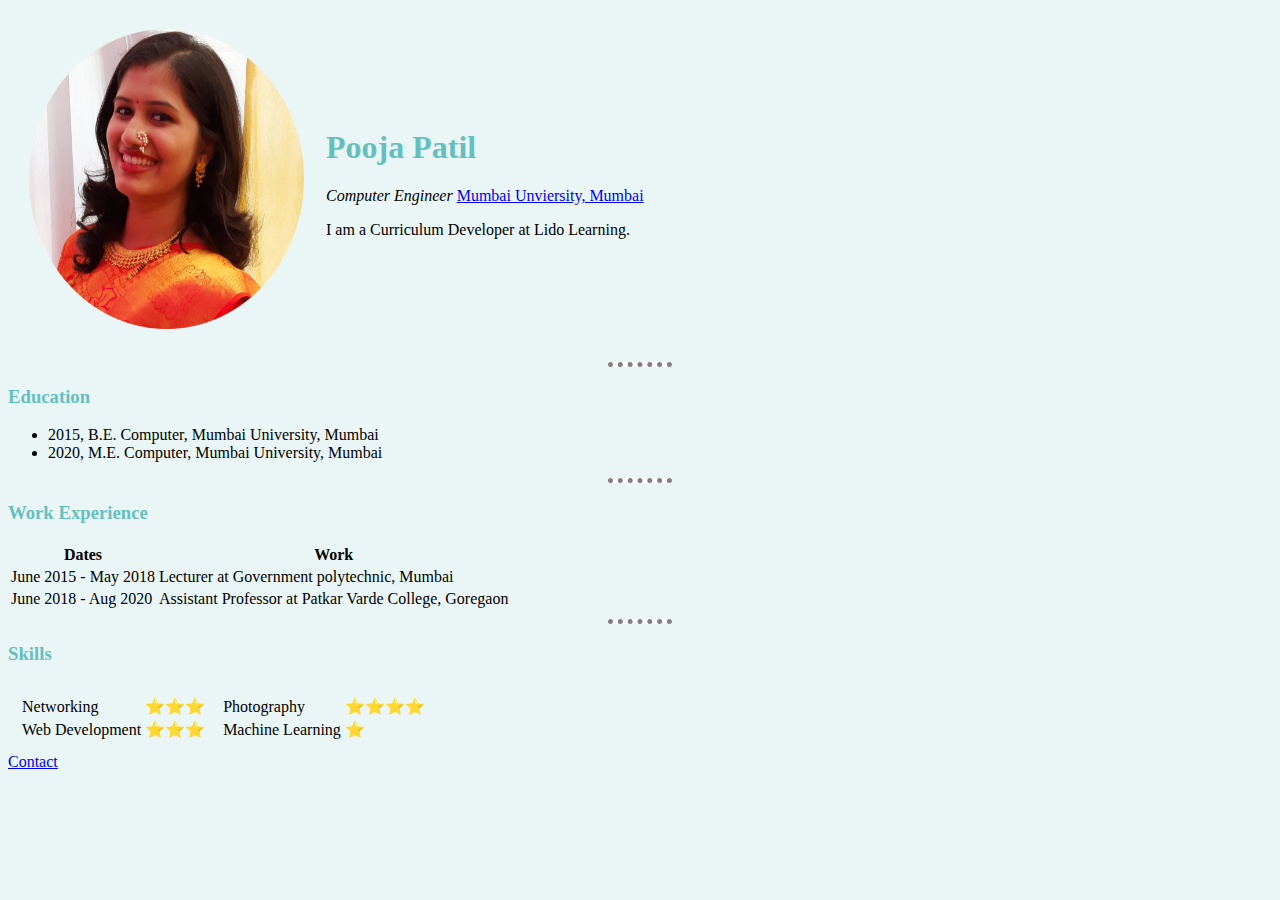
<file: index.html>
<!DOCTYPE html>
<html lang="en" dir="ltr">

<head>
  <meta charset="utf-8">
  <title>🌹Pooja's Personal Webpage</title>
<link rel="stylesheet" href="css/styles.css">
</head>

<body>
  <table cellspacing=20>
    <tr>
      <td><img src="Pooja.png" alt="" style="width:275px;height:300px;"></td>
      <td><h1>Pooja Patil</h1>
      <p><em>Computer Engineer</em> <a href="https://mu.ac.in/" <strong>Mumbai Unviersity, Mumbai</strong></a></p>
      <p>I am a Curriculum Developer at Lido Learning.</p></td>
    </tr>
  </table>

  <hr>
  <h3>Education</h3>
  <ul>
    <li>2015, B.E. Computer, Mumbai University, Mumbai</li>
    <li>2020, M.E. Computer, Mumbai University, Mumbai</li>
  </ul>
  <hr>
  <h3>Work Experience</h3>
  <table>
    <thead>
      <tr>
        <th>Dates</th>
        <th>Work</th>
      </tr>
    </thead>
    <tbody>
      <tr>
        <td>June 2015 - May 2018</td>
        <td>Lecturer at Government polytechnic, Mumbai</td>
      </tr>
      <tr>
        <td>June 2018 - Aug 2020</td>
        <td>Assistant Professor at Patkar Varde College, Goregaon</td>
      </tr>
    </tbody>
  </table>
  <hr>
  <h3>Skills</h3>

  <table cellspacing=10>
    <tr>
      <td>
        <table>
          <tr>
            <td>Networking</td>
            <td>⭐⭐⭐</td>
          </tr>
          <tr>
            <td>Web Development</td>
            <td>⭐⭐⭐</td>
          </tr>
        </table>
      </td>
      <td>
        <table>
          <tr>
            <td>Photography</td>
            <td>⭐⭐⭐⭐</td>
          </tr>
          <tr>
            <td>Machine Learning</td>
            <td>⭐</td>
          </tr>
        </table>
      </td>
    </tr>
  </table>
  <a href="contact.html">Contact</a>
</body>

</html>
</file>
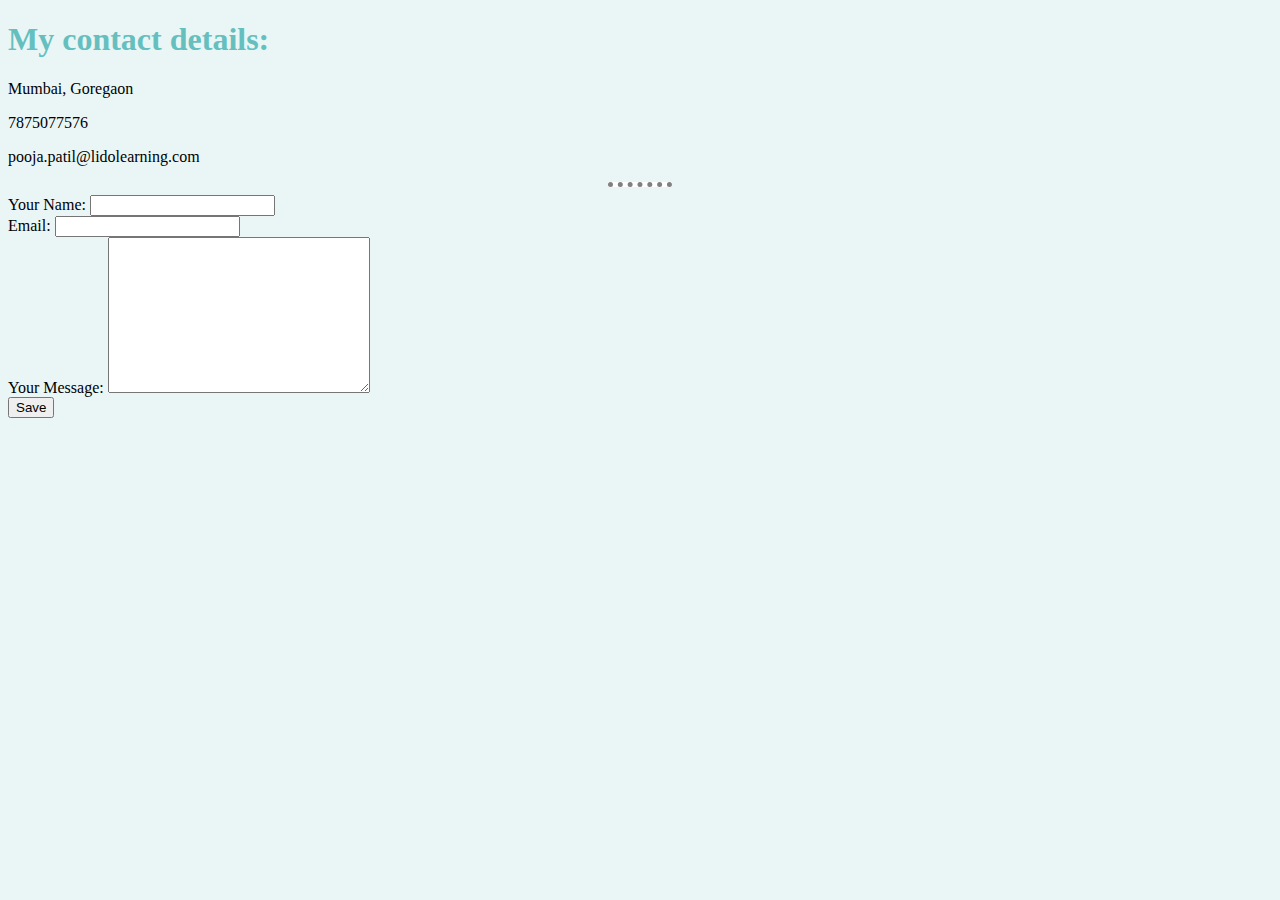
<file: contact.html>
<!DOCTYPE html>
<html lang="en" dir="ltr">

<head>
  <meta charset="utf-8">
  <title>

  </title>
  <link rel="stylesheet" href="css/styles.css">
</head>

<body>
  <h1>My contact details:</h1>
  <p>Mumbai, Goregaon</p>
  <p>7875077576</p>
  <p>pooja.patil@lidolearning.com</p>
  <hr>
  <form action="mailto:anandb7248@gmail.com" method="post" enctype="text/plain">
    <label for="">Your Name:</label>
    <input type="text" name="yourName" value=""><br>
    <label for="">Email:</label>
    <input type="email" name="yourEmail" value=""><br>
    <label for="">Your Message:</label>
    <textarea name="yourMessage" rows="10" cols="30"></textarea><br>
    <input type="submit" value="Save">
  </form>
</body>

</html>
</file>
<file: css/styles.css>
body{
  background-color: #EAF6F6;;
}
h1{
  color: #66BFBF;
}
h3{
  color: #66BFBF;
}
hr{
  background-color: white;
  border-style: none;
  border-top-style: dotted;
  border-color: grey;
  border-width: 5px;
  width: 5%;
}
</file>
